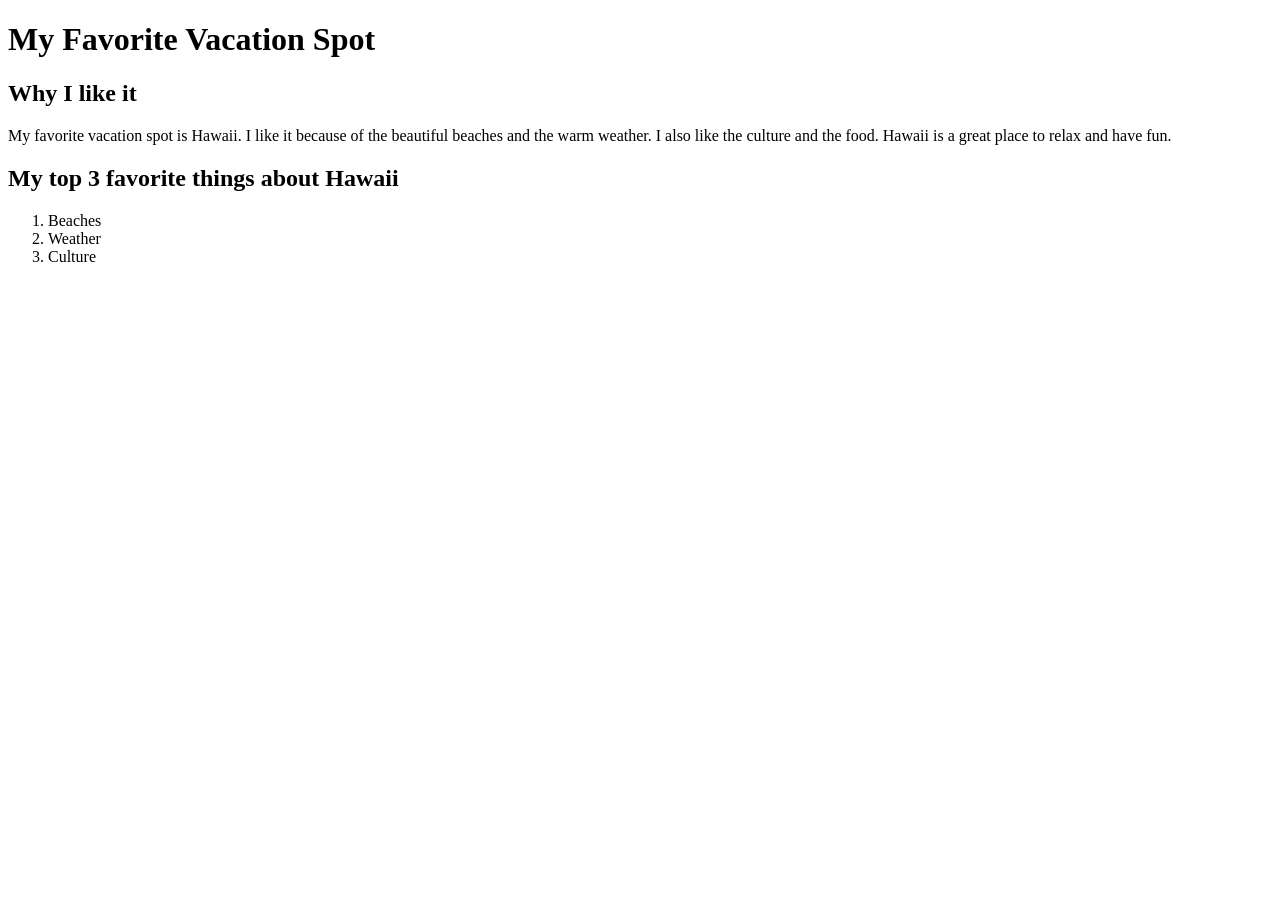
<file: index.html>
<!DOCTYPE html>
<html lang="en">
<head>
    <meta charset="UTF-8">
    <meta name="viewport" content="width=device-width, initial-scale=1.0">
    <title>Document</title>
    <link rel="icon" type="image/x-icon" href="images/Hawaiian Hammah.png">
</head>
<body>
    <h1>My Favorite Vacation Spot</h1>
    <h2>Why I like it</h2>
    <p>My favorite vacation spot is Hawaii. I like it because of the beautiful beaches
    and the warm weather. I also like the culture and the food. Hawaii is a great place to relax and have fun.</p>
    <h2>My top 3 favorite things about Hawaii</h2>
    <ol>
        <li>Beaches</li>
        <li>Weather</li>
        <li>Culture</li>
    </ol>


</body>
</html>
</file>
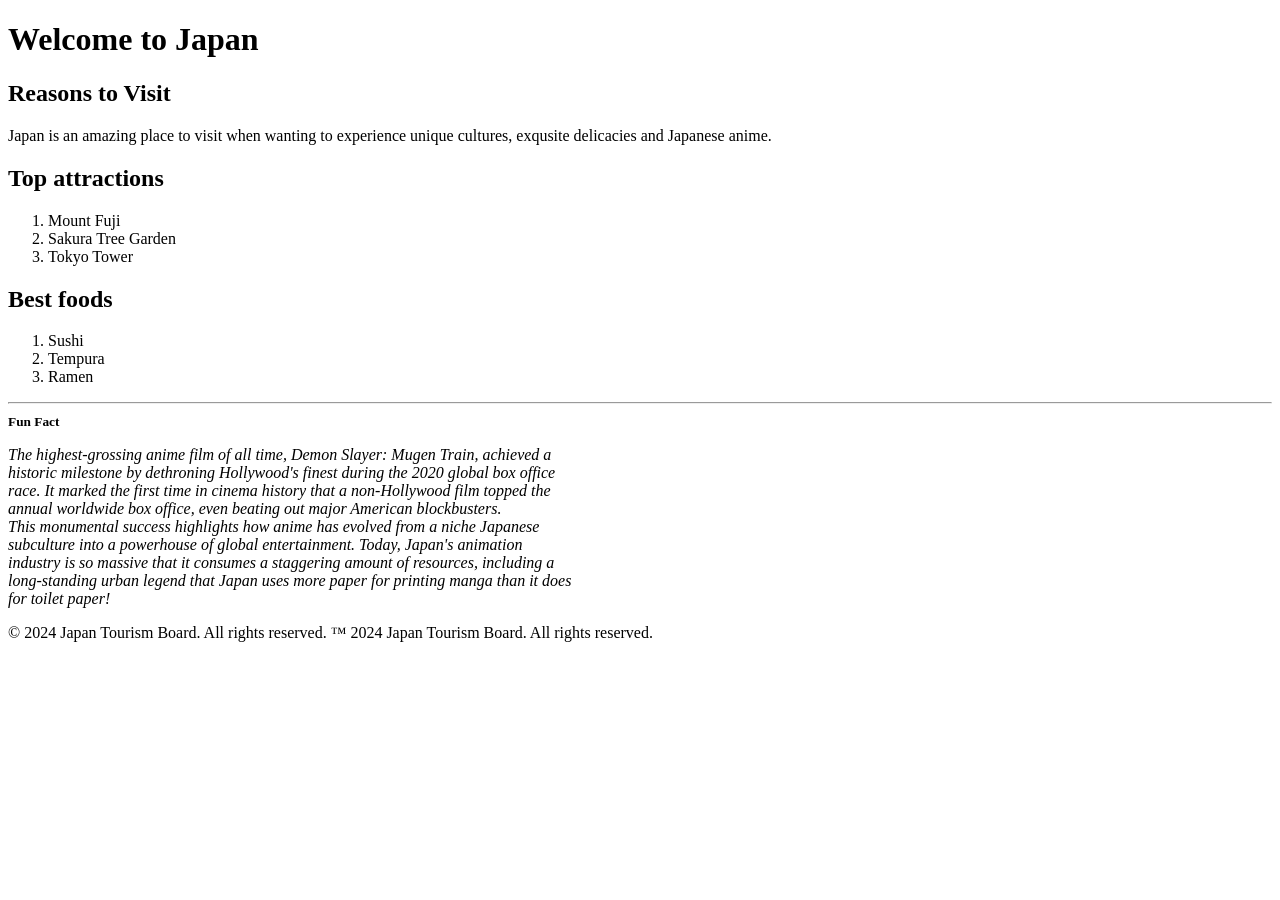
<file: elements.html>
<!DOCTYPE html>
<html lang="en">
<head>
    <meta charset="UTF-8">
    <meta name="viewport" content="width=device-width, initial-scale=1.0">
    <title>Japan</title>
</head>
<body>
    <h1><strong>Welcome to Japan</strong></h1>
    <h2> Reasons to Visit</h2>
    <p>Japan is an amazing place to visit when wanting to experience unique cultures, exqusite delicacies and Japanese anime.</p>
    <h2> Top attractions</h2>
    <ol>
        <li>Mount Fuji</li>
        <li>Sakura Tree Garden</li>
        <li>Tokyo Tower</li>
    </ol>
    <h2> Best foods</h2>
    <ol>
        <li>Sushi</li>
        <li>Tempura</li>
        <li>Ramen</li>
    </ol>
    <hr>
    <small><b>Fun Fact</b></small>
    <p><i>The highest-grossing anime film of all time, Demon Slayer: Mugen Train, achieved a<br> historic milestone by dethroning Hollywood's finest during the 2020 global box office<br> race. It marked the first time in cinema history that a non-Hollywood film topped the<br> annual worldwide box office, even beating out major American blockbusters.<br> This monumental success highlights how anime has evolved from a niche Japanese<br> subculture into a powerhouse of global entertainment. Today, Japan's animation<br> industry is so massive that it consumes a staggering amount of resources, including a<br> long-standing urban legend that Japan uses more paper for printing manga than it does<br> for toilet paper!</i></p>
&copy; 2024 Japan Tourism Board. All rights reserved.
    
&trade; 2024 Japan Tourism Board. All rights reserved.
</body>
</html>
</file>
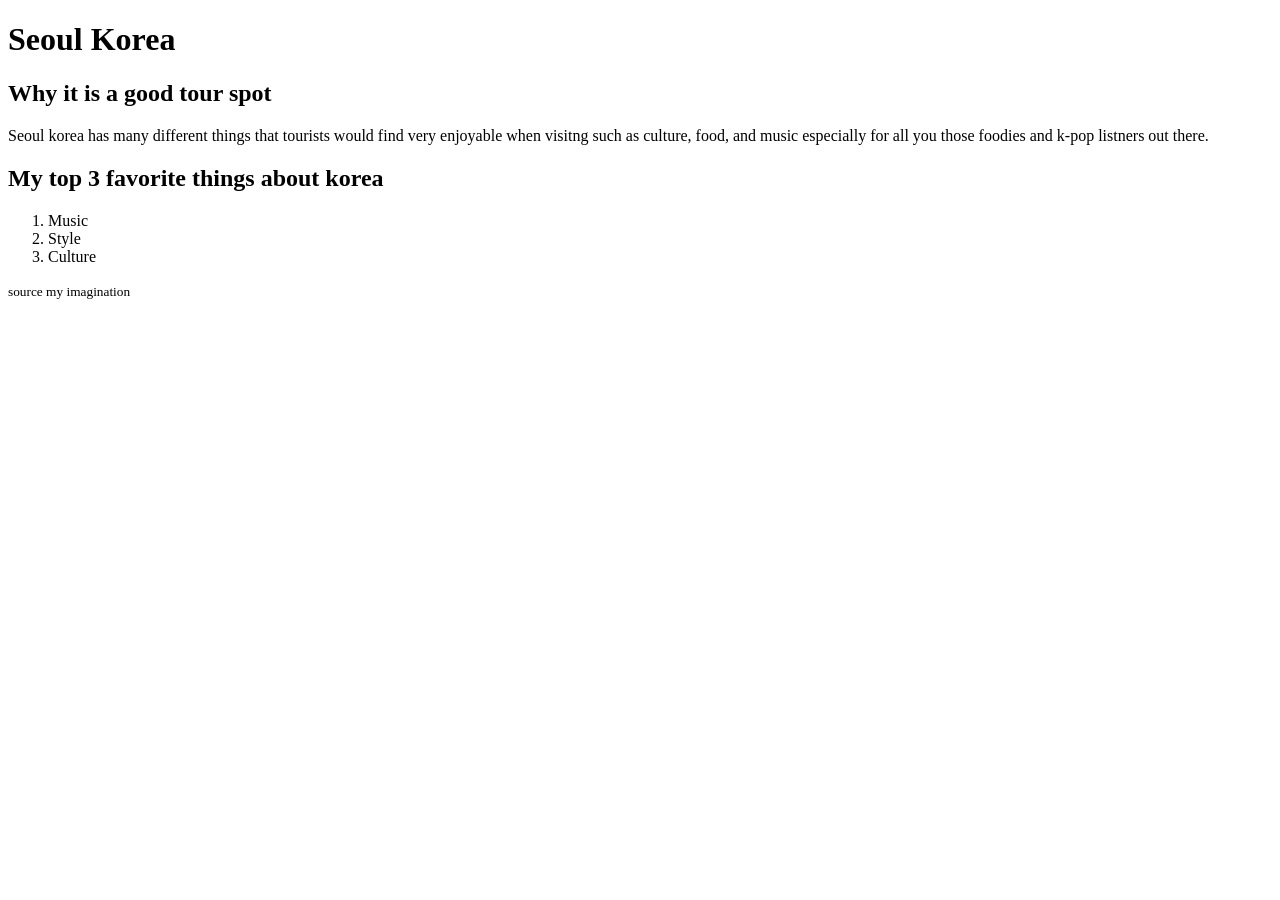
<file: sep14.html>
<!DOCTYPE html>
<html lang="en">
<head>
    <meta charset="UTF-8">
    <meta name="viewport" content="width=device-width, initial-scale=1.0">
    <title>Tour spot</title>
</head>
<body>
    <h1>Seoul Korea</h1>
    <h2> Why it is a good tour spot</h2>
    <p>Seoul korea has many different things that tourists would find very enjoyable when visitng such as culture, food, and music especially for all you those foodies and k-pop listners out there.</p>
    <h2> My top 3 favorite things about korea</h2>
    <ol>
        <li>Music</li>
        <li>Style</li>
        <li>Culture</li>
    </ol>
     <small> source my imagination</small>
     

    
</body>
</html>
</file>
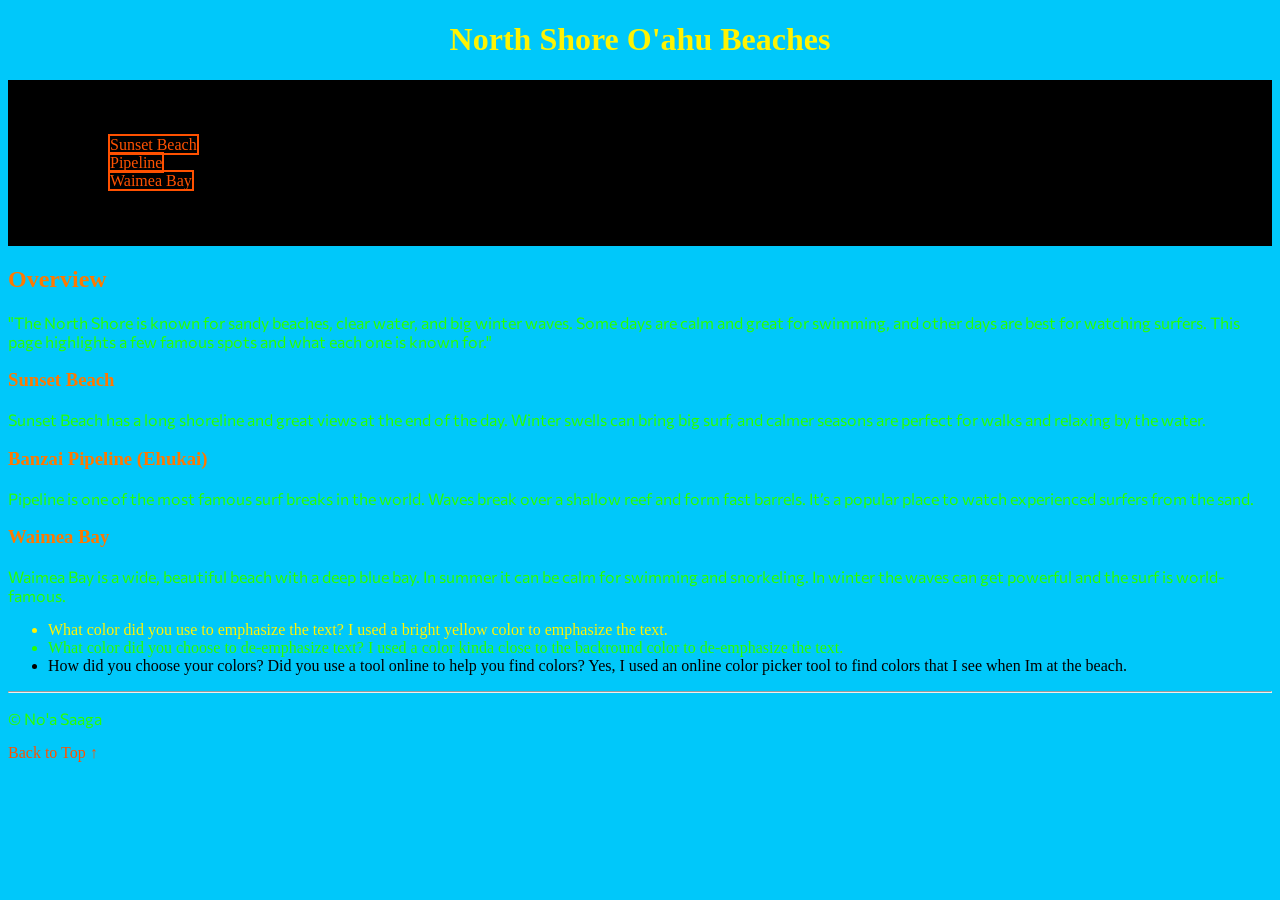
<file: projectfolder/beaches.html>
<!DOCTYPE html>
<html lang="en">
<head>
    <meta charset="UTF-8">
    <meta name="viewport" content="width=device-width, initial-scale=1.0">
    <title>North Shore O'ahu Beaches</title>
    <link rel="stylesheet" href="style.css">
</head>
<body>
    <header>
        <h1>North Shore O'ahu Beaches</h1>
        <nav>
            <ul>
                <li><a href="https://www.hawaii-guide.com/oahu/beaches/sunset-beach?srsltid=AU7gw4UDT6OTWwiI5Ve4iNx2rIwcUjbFPuyqBRqZCutqec2WUVFoy4Nn">Sunset Beach</a></li>
                <li><a href="https://en.wikipedia.org/wiki/Banzai_Pipeline">Pipeline</a></li>
                <li><a href="https://www.gohawaii.com/islands/oahu/regions/north-shore/waimea-bay">Waimea Bay</a></li>
            </ul>
        </nav>
    </header>
    <main>
        <h2>Overview</h2>
        <p>"The North Shore is known for sandy beaches, clear water, and big winter waves. Some days are calm and great for swimming, and other days are best for watching surfers. This page highlights a few famous spots and what each one is known for."</p>
    </main>
    <h3>Sunset Beach</h3>
    <p>Sunset Beach has a long shoreline and great views at the end of the day. Winter swells can bring big surf, and calmer seasons are perfect for walks and relaxing by the water.</p>
    <h3> Banzai Pipeline (Ehukai)</h3>
    <p>Pipeline is one of the most famous surf breaks in the world. Waves break over a shallow reef and form fast barrels. It’s a popular place to watch experienced surfers from the sand.</p>
    <h3>Waimea Bay</h3>
    <p>Waimea Bay is a wide, beautiful beach with a deep blue bay. In summer it can be calm for swimming and snorkeling. In winter the waves can get powerful and the surf is world-famous.</p>
    <ul>
        <li class="highlight">What color did you use to emphasize the text? I used a bright yellow color to emphasize the text.</li>
        <li class="hidden">What color did you choose to de-emphasize text? I used a color kinda close to the backround color to de-emphasize the text.</li>
        <li>How did you choose your colors? Did you use a tool online to help you find colors? Yes, I used an online color picker tool to find colors that I see when Im at the beach.</li>
    </ul>
    <hr>
    <footer>
        <p>&copy; No'a Saaga</p><a href="#top">Back to Top ↑</a>
    </footer>
</body>
</html>
</file>
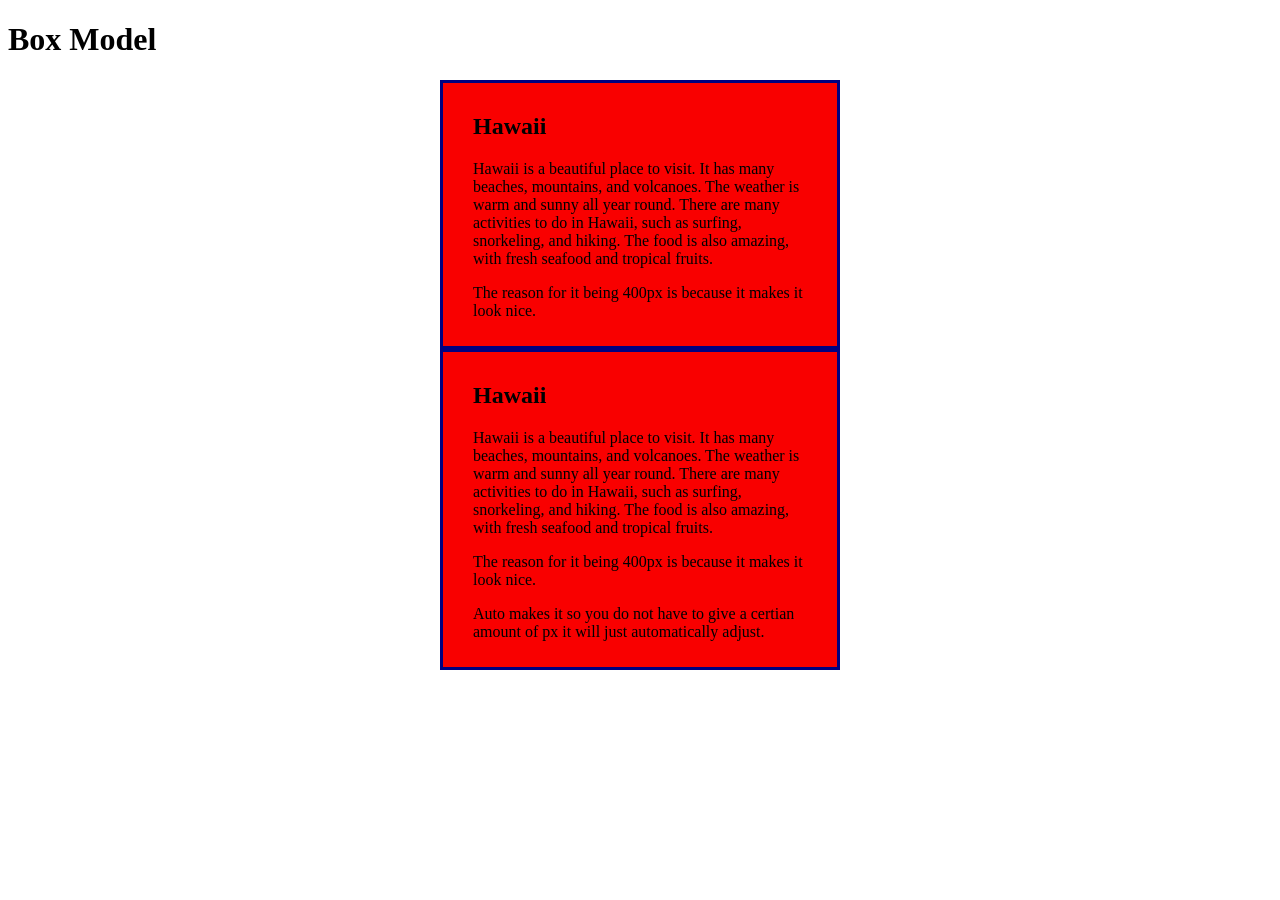
<file: activity/food/box.html>
<!DOCTYPE html>
<html lang="en">
<head>
    <meta charset="UTF-8">
    <meta name="viewport" content="width=device-width, initial-scale=1.0">
    <title>box model</title>
    <link rel="stylesheet" href="box.css">
</head>
<body>
    <header>
        <h1>Box Model</h1>
        </header>
        <main>
            <div class="card">
                <h2>Hawaii</h2>
                <p>Hawaii is a beautiful place to visit. It has many beaches, mountains, and volcanoes. The weather is warm and sunny all year round. There are many activities to do in Hawaii, such as surfing, snorkeling, and hiking. The food is also amazing, with fresh seafood and tropical fruits.</p>
                <p>The reason for it being 400px is because it makes it look nice.</p>
            </div>
            <div class="card">
                <h2>Hawaii</h2>
                <p>Hawaii is a beautiful place to visit. It has many beaches, mountains, and volcanoes. The weather is warm and sunny all year round. There are many activities to do in Hawaii, such as surfing, snorkeling, and hiking. The food is also amazing, with fresh seafood and tropical fruits.</p>
                <p>The reason for it being 400px is because it makes it look nice.</p>
                <p>Auto makes it so you do not have to give a certian amount of px it will just automatically adjust.</p>
            </div>
        </main>
    
</body>
</html>
</file>
<file: projectfolder/style.css>
@import url('https://fonts.googleapis.com/css2?family=Commissioner:wght@100..900&display=swap');
p {
  font-family: "Commissioner", sans-serif;
  font-optical-sizing: auto;
  font-weight: <weight>;
  font-style: normal;
  font-variation-settings:
    "slnt" 0,
    "FLAR" 0,
    "VOLM" 0;
}
nav a:hover {
    color:#FFB400
}
body {
    background-color:#00C8FA 
    
}
h1 {
    text-align: center;
}
nav 
{
    background-color: rgb(0, 0, 0);
    padding: 40px;
}
nav a{
    margin-left: 20px;
    border: 2px solid rgb(255, 81, 0);
    
    text-decoration: none;
    color: rgb(255, 81, 0);
    

}
/* ul, li{
    border: 2px solid rgb(255, 81, 0);
} */
 footer a {
    text-decoration: none;
    color: rgb(255, 81, 0);
}
p {
    color:#28ff02
}
h3 {
    color:#FF7800
}
h2 {
    color:#FF7800
}
h1 {
    color:#FFF303
}
li.highlight {
    color:#FFF303
}
li.hidden {
    color:#28ff02
}
</file>
<file: activity/food/box.css>
.card{
    background-color: rgb(249, 0, 0);
    width: 400px;
    padding: 10px 30px 10px 30px;
    border: 3px solid navy;
    box-sizing: border-box;
    margin-bottom: 24px;
    margin: 0 auto;
}
</file>
